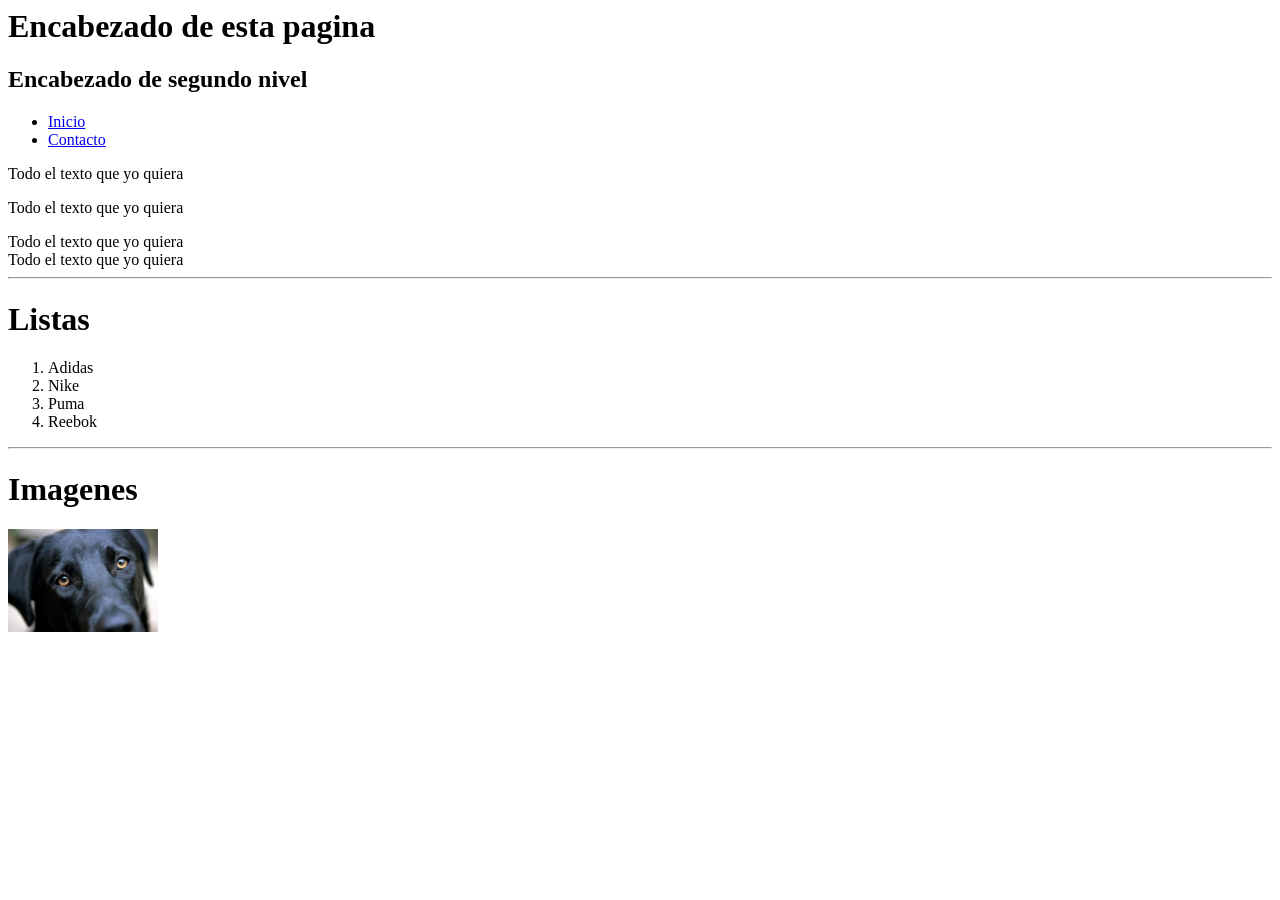
<file: yt/v15/html/index.html>
<DOCTYPE html>
<html>
  <head>
    <meta charset="utf-8" />
    <title>HTML con Victor Robles Web</title>
  </head>
  <body>
    <h1>Encabezado de esta pagina</h1>
    <h2>Encabezado de segundo nivel</h2>

    <ul>
      <li>
        <a href="index.html">Inicio</a>
      </li>
      <li><a href="contacto.html">Contacto</a></li>
    </ul>

    <p>Todo el texto que yo quiera</p>
    <p>Todo el texto que yo quiera</p>

    Todo el texto que yo quiera <br>
    Todo el texto que yo quiera

    <hr>

    <h1>Listas</h1>

    <ol>
      <li>Adidas</li>
      <li>Nike</li>
      <li>Puma</li>
      <li>Reebok</li>
    </ol>

    <hr>

    <h1>Imagenes</h1>

    <img width="150px" alt="Esto es un perro" src="img/perro.jpeg">


  </body>



</html>
</file>
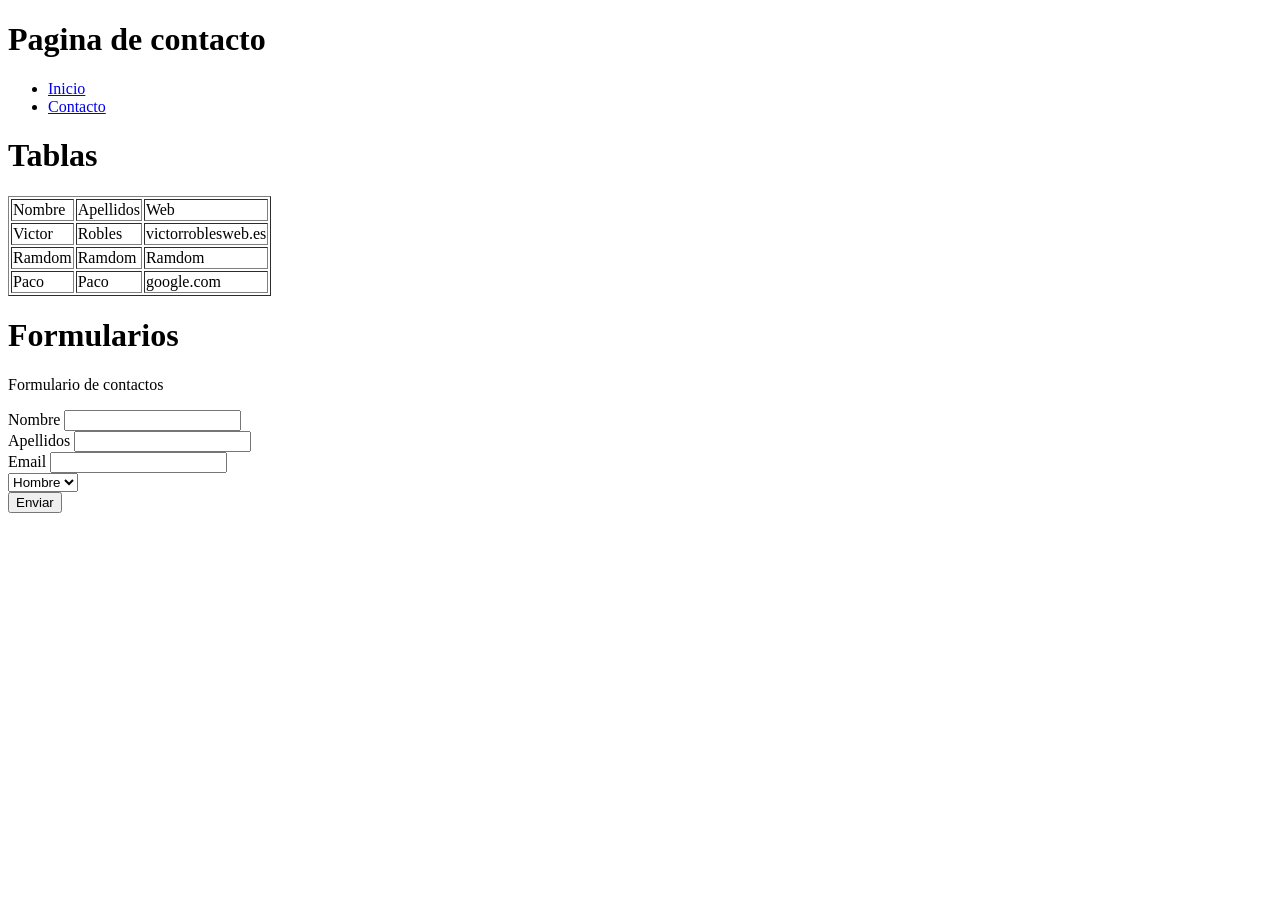
<file: yt/v15/html/contacto.html>
<!DOCTYPE html>
<html>
  <head>
    <meta charset="utf-8f">
    <title>HTML con Victor Robles Web</title>
  </head>
  <body>
    <h1>Pagina de contacto</h1>
    <ul>
      <li>
        <a href="index.html">Inicio</a>
      </li>
      <li><a href="contacto.html"> Contacto</a></li>
    </ul>

    <h1>Tablas</h1>
    <table border="1">
      <tr>
        <td>Nombre</td>
        <td>Apellidos</td>
        <td>Web</td>
      </tr>
      <tr>
        <td>Victor</td>
        <td>Robles</td>
        <td>victorroblesweb.es</td>
      </tr>
      <tr>
        <td>Ramdom</td>
        <td>Ramdom</td>
        <td>Ramdom</td>
      </tr>
      <tr>
        <td>Paco</td>
        <td>Paco</td>
        <td>google.com</td>
      </tr>
    </table>

    <h1>Formularios</h1>
    <p>Formulario de contactos</p>
    <form>
      <label>Nombre</label>
      <input type="text"> <br>

      <label>Apellidos</label>
      <input type="text"> <br>

      <label>Email</label>
      <input type="email"> <br>

      <select>
        <option value="hombre">Hombre</option>
        <option value="mujer">Mujer</option>
      </select> <br>

      <input type="submit" value="Enviar">
    </form>
  </body>

</html>
</file>
